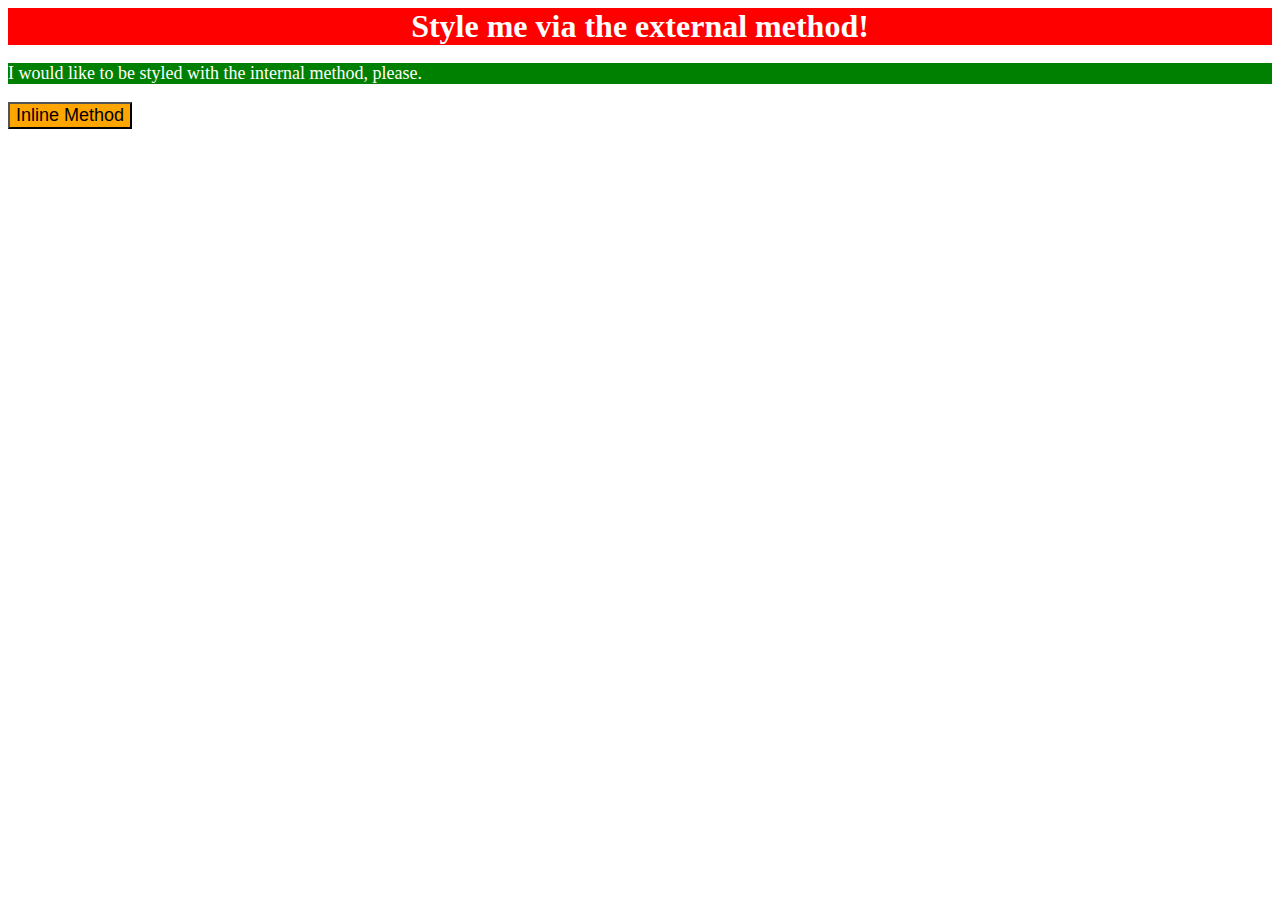
<file: foundations/01-css-methods/index.html>
<!DOCTYPE html>
<html lang="en">

<head>
  <link rel="stylesheet" href="./css/styles.css">
  <style>
    /* div {
      background-color: red;
      color: white;
      font-size: 32px;
      text-align: center;
      font-weight: bold;
    } */

    p {
      background-color: green;
      color: white;
      font-size: 18px;
    }

    /* button {
      background-color: orange;
      font-size: 18px;
    } */
  </style>
  <meta charset="UTF-8">
  <meta http-equiv="X-UA-Compatible" content="IE=edge">
  <meta name="viewport" content="width=device-width, initial-scale=1.0">
  <title>Methods for Adding CSS</title>
</head>

<body>
  <div>Style me via the external method!</div>
  <p>I would like to be styled with the internal method, please.</p>
  <button style="
  background-color: orange;
  font-size: 18px;
  ">Inline Method</button>
</body>

</html>
</file>
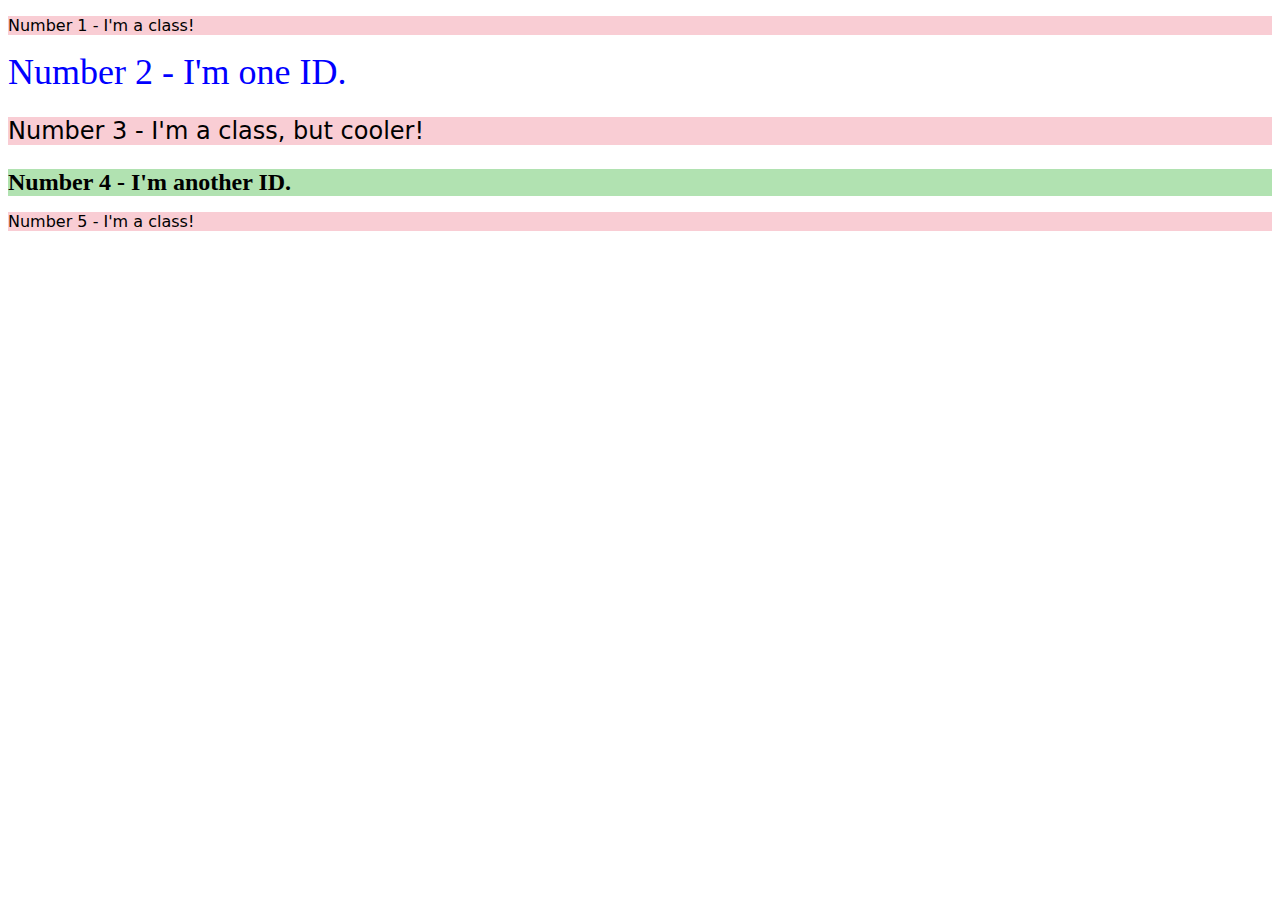
<file: foundations/02-class-id-selectors/index.html>
<!DOCTYPE html>
<html lang="en">

<head>
  <meta charset="UTF-8">
  <meta http-equiv="X-UA-Compatible" content="IE=edge">
  <meta name="viewport" content="width=device-width, initial-scale=1.0">
  <title>Class and ID Selectors</title>
  <link rel="stylesheet" href="./style.css">
</head>

<body>
  <p class="odd">Number 1 - I'm a class!</p>
  <div id="big-blue">Number 2 - I'm one ID.</div>
  <p class="odd medium">Number 3 - I'm a class, but cooler!</p>
  <div class="bold-green medium">Number 4 - I'm another ID.</div>
  <p class="odd">Number 5 - I'm a class!</p>
</body>

</html>
</file>
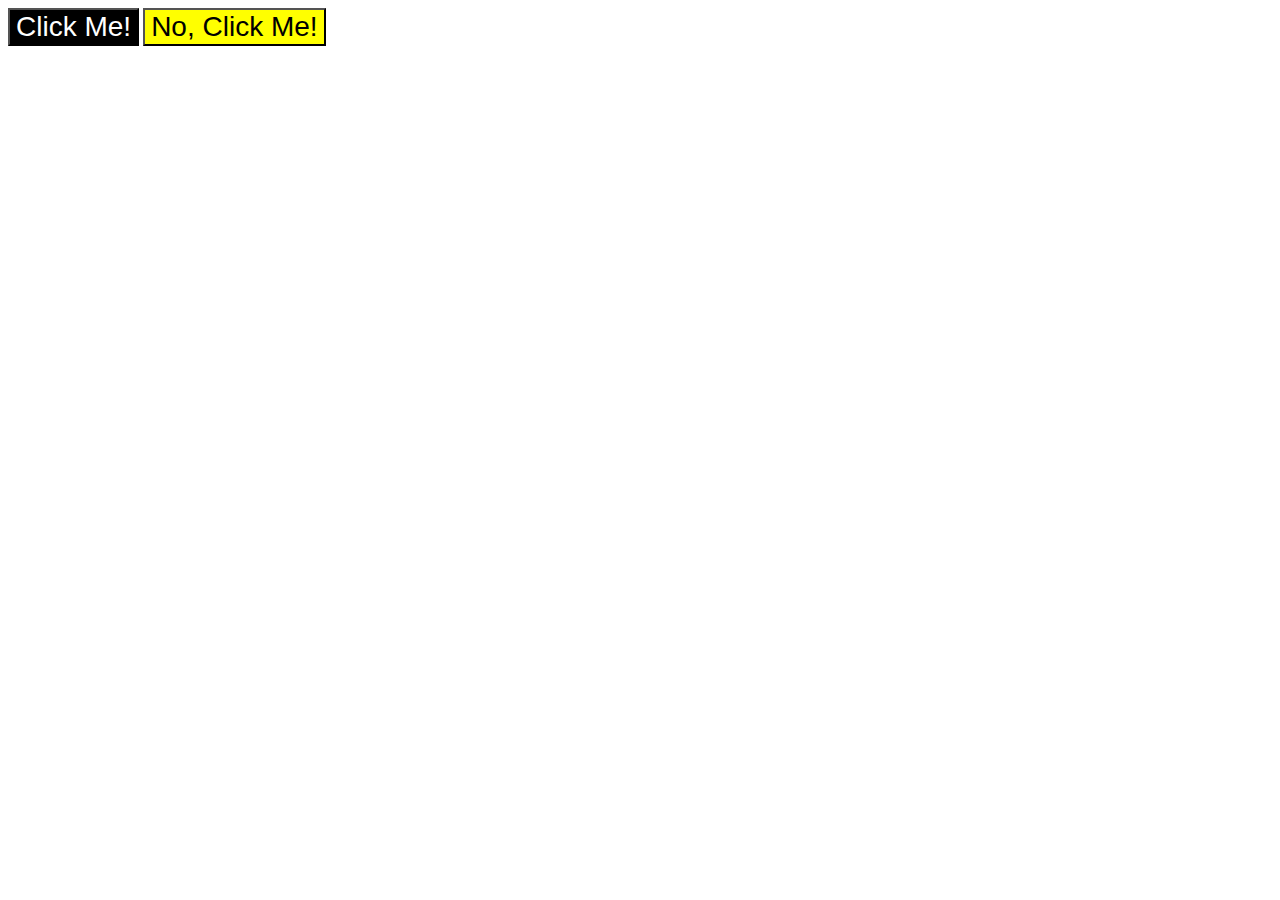
<file: foundations/03-grouping-selectors/index.html>
<!DOCTYPE html>
<html lang="en">

<head>
  <meta charset="UTF-8">
  <meta http-equiv="X-UA-Compatible" content="IE=edge">
  <meta name="viewport" content="width=device-width, initial-scale=1.0">
  <title>Grouping Selectors</title>
  <link rel="stylesheet" href="style.css">
</head>

<body>
  <button class="blackbcg-white">Click Me!</button>
  <button class="yellowbcg">No, Click Me!</button>
</body>

</html>
</file>
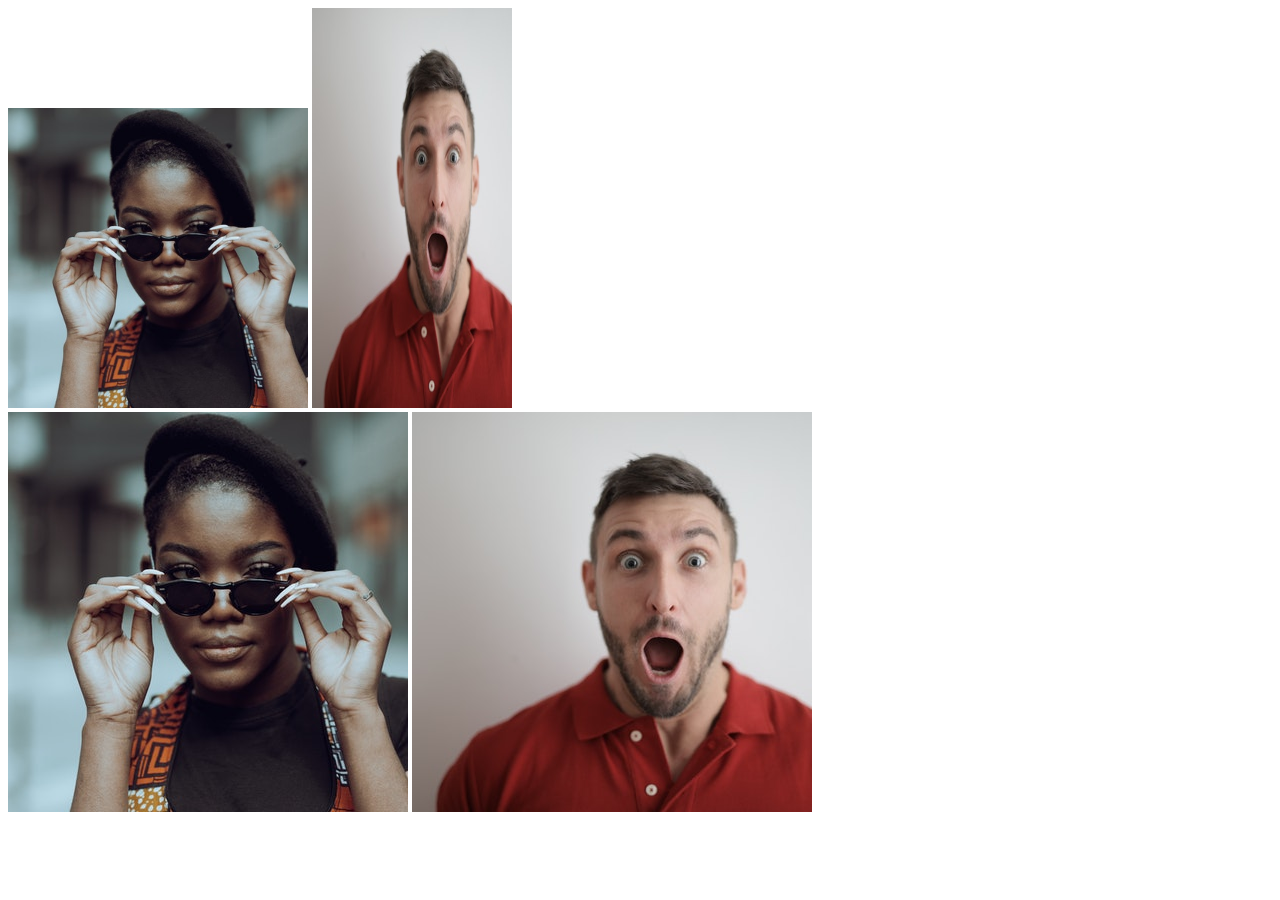
<file: foundations/04-chaining-selectors/index.html>
<!DOCTYPE html>
<html lang="en">

<head>
  <meta charset="UTF-8">
  <meta http-equiv="X-UA-Compatible" content="IE=edge">
  <meta name="viewport" content="width=device-width, initial-scale=1.0">
  <title>Chaining Selectors</title>
  <link rel="stylesheet" href="./style.css">
</head>

<body>
  <!-- Check image source path. Review Foundations lesson - Links and Images -->
  <!-- Use the classes BELOW this line -->
  <div>
    <img class="avatar proportioned" src="./images/pexels-katho-mutodo-8434791.jpg" alt="Woman with glasses">
    <img class="avatar distorted" src="./images/pexels-andrea-piacquadio-3777931.jpg"
      alt="Man with surprised expression">
  </div>
  <!-- Use the classes ABOVE this line -->
  <div>
    <img class="original proportioned" src="./images/pexels-katho-mutodo-8434791.jpg" alt="Woman with glasses">
    <img class="original distorted" src="./images/pexels-andrea-piacquadio-3777931.jpg"
      alt="Man with surprised expression">
  </div>
</body>

</html>
</file>
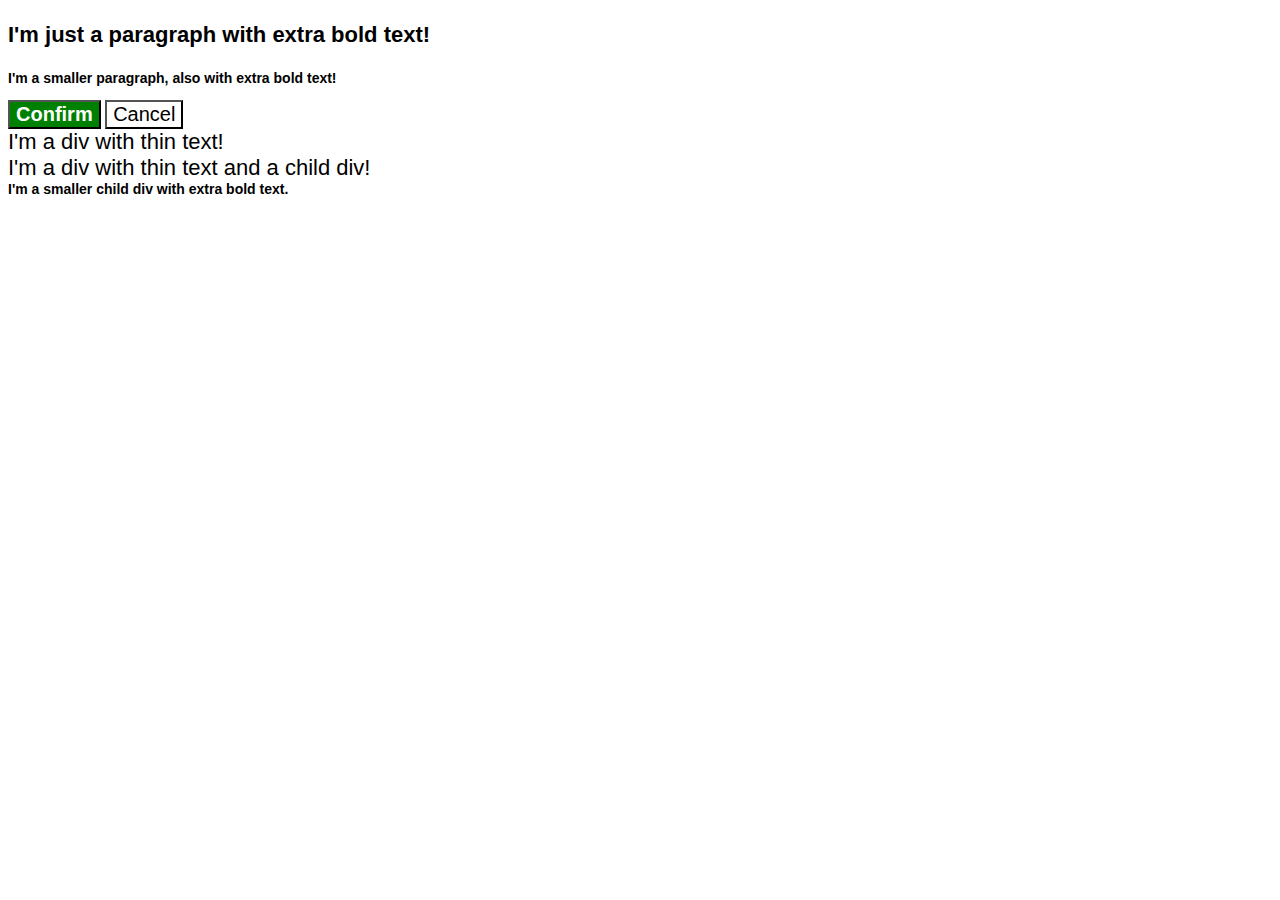
<file: foundations/06-cascade-fix/index.html>
<!DOCTYPE html>
<html lang="en">

<head>
  <meta charset="UTF-8">
  <meta http-equiv="X-UA-Compatible" content="IE=edge">
  <meta name="viewport" content="width=device-width, initial-scale=1.0">
  <title>Fix the Cascade</title>
  <link rel="stylesheet" href="style.css">
</head>

<body>
  <p class="para">I'm just a paragraph with extra bold text!</p>
  <p class="para small-para">I'm a smaller paragraph, also with extra bold text!</p>

  <button id="confirm-button" class="button confirm">Confirm</button>
  <button id="cancel-button" class="button cancel">Cancel</button>

  <div class="text">I'm a div with thin text!</div>
  <div class="text">I'm a div with thin text and a child div!
    <div class="text child">I'm a smaller child div with extra bold text.</div>
  </div>
</body>

</html>
</file>
<file: foundations/01-css-methods/css/styles.css>
div {
    background-color: red;
    color: white;
    font-size: 32px;
    text-align: center;
    font-weight: bold;
}

/* p {
    background-color: green;
    color: white;
    font-size: 18px;
}

button {
    background-color: orange;
    font-size: 18px;
} */
</file>
<file: foundations/02-class-id-selectors/style.css>
.odd {
    background-color: rgba(248, 200, 208, 0.918);
    font-family: Verdana, "DejaVu Sans", sans-serif;
}

.medium {
    font-size: 24px;
}

.bold-green {
    background-color: hsl(120, 45%, 79%);
    font-weight: bold;
}

#big-blue {
    color: #0000ff;
    font-size: 36px;
}
</file>
<file: foundations/03-grouping-selectors/style.css>
.blackbcg-white,
.yellowbcg {
    font-size: 28px;
    font-family: Helvetica, "Times New Roman", sans-serif;
}

.blackbcg-white {
    background-color: #000000;
    color: hsl(0, 0%, 100%);
}

.yellowbcg {
    background-color: rgb(255, 255, 0);
}
</file>
<file: foundations/04-chaining-selectors/style.css>
/* Add CSS Styling */
.avatar.proportioned {
    height: auto;
    width: 300px;
}

.avatar.distorted {
    height: 400px;
    width: 200px;
}
</file>
<file: foundations/06-cascade-fix/style.css>
body {
  font-family: Arial, Helvetica, sans-serif;
}

/* .para,
.small-para {
  color: hsl(0, 0%, 0%);
  font-weight: 800;
} */

.para.small-para {
  font-size: 14px;
  font-weight: 800;
}

.para {
  font-size: 22px;
  color: hsl(0, 0%, 0%);
  font-weight: 800;
}

.confirm {
  background: green;
  color: white;
  font-weight: bold;
}

button {
  background-color: rgb(255, 255, 255);
  color: rgb(0, 0, 0);
  font-size: 20px;
}


div.text {
  color: rgb(0, 0, 0);
  font-size: 22px;
  font-weight: 100;
}

div.text.child {
  color: rgb(0, 0, 0);
  font-weight: 800;
  font-size: 14px;
}
</file>
